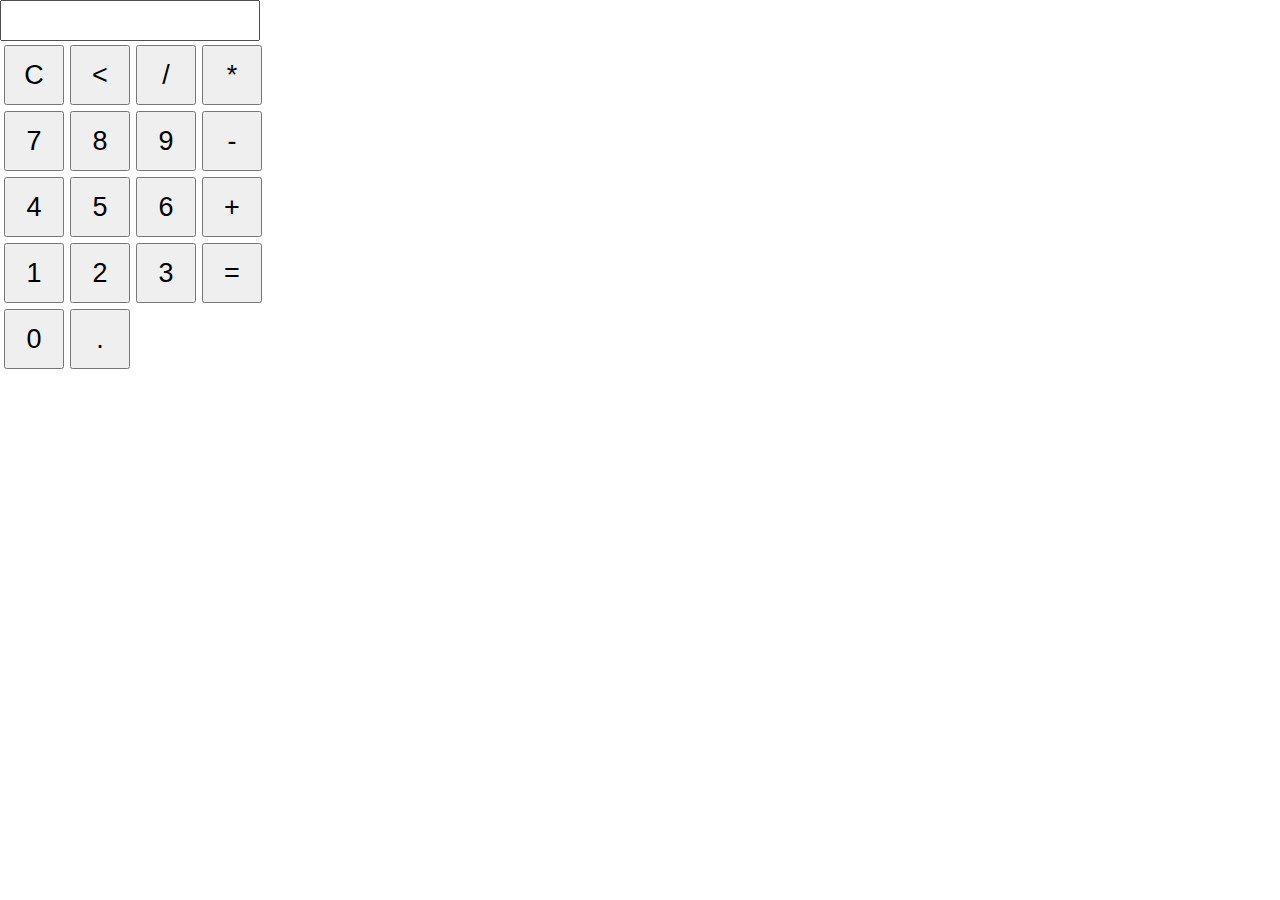
<file: index3.html>
<!DOCTYPE html>
<html lang="en">
<head>
    <meta charset="UTF-8">
    <meta name="viewport" content="width=device-width, initial-scale=1.0">
    <title>Calculator</title>
    <link rel="stylesheet" href="style3.css">
</head>
<body>
    
    <div class="main">
        <form name="form">
            <input class="textView" name="textView">
            <table>
                <tr>
                    <td><input onclick="clean()" class="button" type="button" value="C"></td>
                    <td><input onclick="back()" class="button" type="button" value="<"></td>
                    <td><input onclick="insert('/')" class="button" type="button" value="/"></td>
                    <td><input onclick="insert('*')" class="button" type="button" value="*"></td>
                </tr>
                <tr>
                    <td><input onclick="insert(7)" class="button" type="button" value="7"></td>
                    <td><input onclick="insert(8)" class="button" type="button" value="8"></td>
                    <td><input onclick="insert(9)" class="button" type="button" value="9"></td>
                    <td><input onclick="insert('-')" class="button" type="button" value="-"></td>
                </tr>
                <tr>
                    <td><input onclick="insert(4)" class="button" type="button" value="4"></td>
                    <td><input onclick="insert(5)" class="button" type="button" value="5"></td>
                    <td><input onclick="insert(6)" class="button" type="button" value="6"></td>
                    <td><input onclick="insert('+')" class="button" type="button" value="+"></td>
                </tr>
                <tr>
                    <td><input onclick="insert(1)" class="button" type="button" value="1"></td>
                    <td><input onclick="insert(2)" class="button" type="button" value="2"></td>
                    <td><input onclick="insert(3)" class="button" type="button" value="3"></td>
                    <td><input onclick="equal()" id="equalButton" class="button" type="button" value="="></td>
                </tr>
                <tr>
                    <td><input onclick="insert(0)" id="OButton" class="button" type="button" value="0"></td>
                    <td><input onclick="insert('.')" class="button" type="button" value="."></td>
                </tr>
            </table>
        </form>
    </div>
    <script>
        function insert(num) {
            document.form.textView.value = document.form.textView.value + num;
        }
        function equal(){
            const exp = document.form.textView.value;
            if(exp){
                document.form.textView.value = eval(exp);
            }
        }
        function clean(){
            document.form.textView.value = "";
        }
        function back(){
            const exp = document.form.textView.value;
            document.form.textView.value = exp.substring(0, exp.length - 1);
        }
    </script>
</body>
</html>
</file>
<file: style3.css>
*{
    margin: 0;
    padding: 0;
}
.button{
    width: 60px;
    height: 60px;
    font-size: 27px;
    margin: 2px;
    cursor: pointer;
}
.textView{
    width: 250px;
    font-size: 27px;
    padding: 3px;
}
</file>
